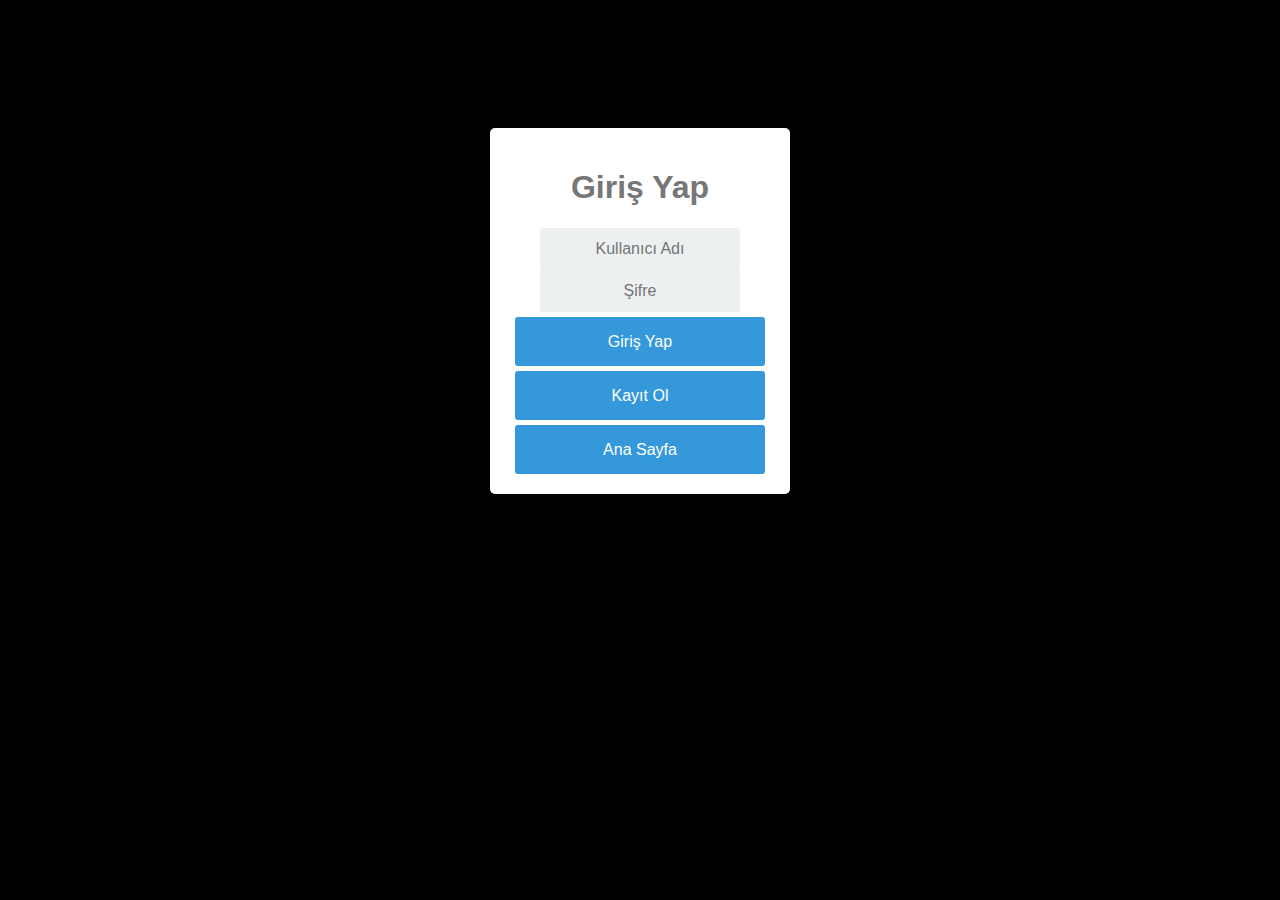
<file: boostrapsite/giris.html>
<!DOCTYPE html>
<html lang="">

<head>
    <meta charset="utf-8">
    <meta name="viewport" content="width=device-width, initial-scale=1.0">
    <title>Giriş Formu</title>
    <link rel="stylesheet" type="text/css" href="giris.css">

</head>

<body>


    <div class="login">
        <div class="login-screen">
            <div class="app-title">
                <h1>Giriş Yap</h1>
            </div>
            <form action="islem.php" method="post">
                <div class="login-form">
                    <div class="control-group">
                        <input type="text" name="username" class="login-field" placeholder="Kullanıcı Adı" id="login-name">
                        <label class="login-field-icon fui-user" for="login-name"></label>
                    </div>
                    <div class="control-group">
                        <input type="password" name="password" class="login-field" placeholder="Şifre" id="login-pass">
                        <label class="login-field-icon fui-user" for="login-pass"></label>
                    </div>
                </div>
                <button href="giris.html" name="giris" class="btn btn-primary btn-large btn-block">Giriş Yap</button>
            </form>
            <a href="kayit.php"><button class="btn btn-primary btn-large btn-block">Kayıt Ol</button></a>
            <a href="anasayfa.html">
                <buton class="btn btn-primary btn-large btn-block">Ana Sayfa</buton>
            </a>
        </div>

    </div>


</body>

</html>
</file>
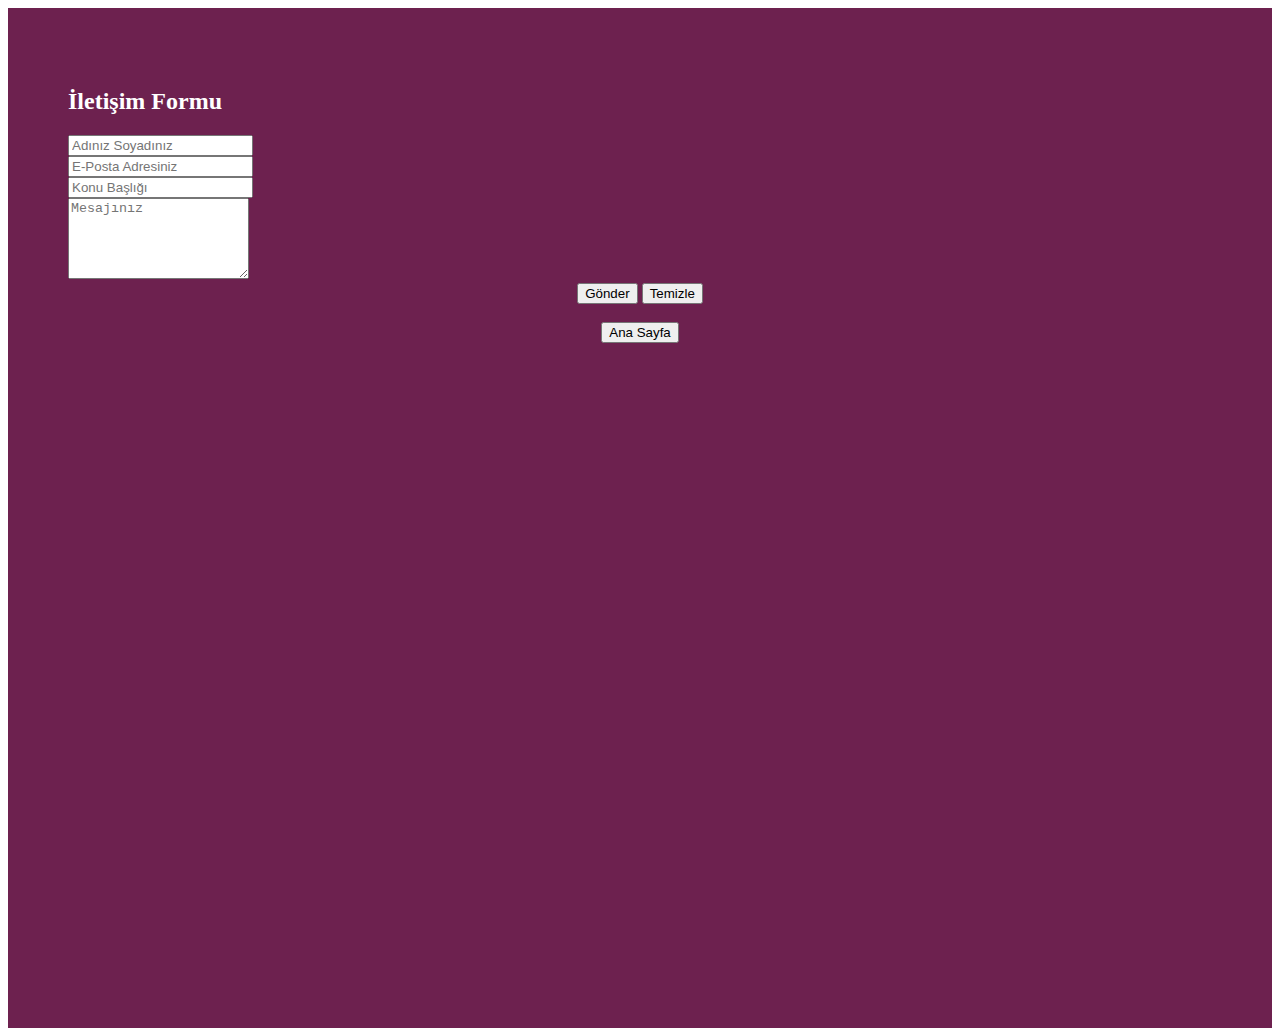
<file: boostrapsite/iletisim.html>
<!doctype html>
<html lang="en">

<head>
	<!-- Required meta tags -->
	<meta charset="utf-8">
	<meta name="viewport" content="width=device-width, initial-scale=1">

	<!-- Bootstrap CSS -->
	<link href="https://cdn.jsdelivr.net/npm/bootstrap@5.0.1/dist/css/bootstrap.min.css" rel="stylesheet" integrity="sha384-+0n0xVW2eSR5OomGNYDnhzAbDsOXxcvSN1TPprVMTNDbiYZCxYbOOl7+AMvyTG2x" crossorigin="anonymous">
	






	<title>İletişim Formu</title>

	<style>
		.container-fluid {
			background-color: #6D214F;
			color: white;
			height: 100vh;
			padding: 60px;


		}

		.btn:hover {
			background-color: black;
		}

	</style>


</head>

<body>





	<div class="container-fluid">
		<div class="row">
			<div class="col-md-6 offset-md-3">
				<h2 class="text-center">İletişim Formu</h2>

				<form name="myForm" method="post" role="form" onsubmit="return(validate());">

					<div class="form-group">
						<input type="text" class="form-control" name="name" placeholder="Adınız Soyadınız">

						<span id="nameError" style="display: none;color:white;">Bu kısım boş bırakılamaz!</span>

						<br>

					</div>

					<div class="form-group">
						<input type="email" class="form-control" name="email" placeholder="E-Posta Adresiniz">
						<span id="emailError" style="display: none;color:white;">Bu kısım boş bırakılamaz!</span><br>
					</div>

					<div class="form-group">
						<input type="text" class="form-control" name="subject" placeholder="Konu Başlığı">
						<span id="subjectError" style="display: none;color:white;">Bu kısım boş bırakılamaz!</span>
						<br>
					</div>

					<div class="form-group">
						<textarea name="message" class="form-control" rows="5" placeholder="Mesajınız"></textarea>
						<span id="messageError" style="display: none;color:white;">Bu kısım boş bırakılamaz!</span><br>
					</div>
					<div align="center">
						<input type="submit" name="submit" value="Gönder" class="btn btn-dark">

						<input type="reset" name="submit" value="Temizle" class="btn btn-dark">
					</div><br>

				</form>
				<div align="center">
					<a href="http://localhost/brackets/g201210401/boostrapsite/index.html"><button class="btn btn-dark">Ana Sayfa</button></a>
				</div>
			</div>
		</div>
	</div>


	<script>
		//form doluluğu kontrolü
		function validate() {
			if (document.myForm.name.value == "") {
				document.getElementById('nameError').style.display = 'block';
				return false;

			}
			if (document.myForm.email.value == "") {
				document.getElementById('emailError').style.display = 'block';
				return false;

			}
			if (document.myForm.subject.value == "") {
				document.getElementById('subjectError').style.display = 'block';
				return false;

			}
			if (document.myForm.message.value == "") {
				document.getElementById('messageError').style.display = 'block';
				return false;

			}
		}

	</script>


	<!-- Optional JavaScript; choose one of the two! -->

	<!-- Option 1: Bootstrap Bundle with Popper -->
	<script src="https://cdn.jsdelivr.net/npm/bootstrap@5.0.1/dist/js/bootstrap.bundle.min.js" integrity="sha384-gtEjrD/SeCtmISkJkNUaaKMoLD0//ElJ19smozuHV6z3Iehds+3Ulb9Bn9Plx0x4" crossorigin="anonymous"></script>

	<!-- Option 2: Separate Popper and Bootstrap JS -->
	<!--
    <script src="https://cdn.jsdelivr.net/npm/@popperjs/core@2.9.2/dist/umd/popper.min.js" integrity="sha384-IQsoLXl5PILFhosVNubq5LC7Qb9DXgDA9i+tQ8Zj3iwWAwPtgFTxbJ8NT4GN1R8p" crossorigin="anonymous"></script>
    <script src="https://cdn.jsdelivr.net/npm/bootstrap@5.0.1/dist/js/bootstrap.min.js" integrity="sha384-Atwg2Pkwv9vp0ygtn1JAojH0nYbwNJLPhwyoVbhoPwBhjQPR5VtM2+xf0Uwh9KtT" crossorigin="anonymous"></script>
    -->
</body>

</html>
</file>
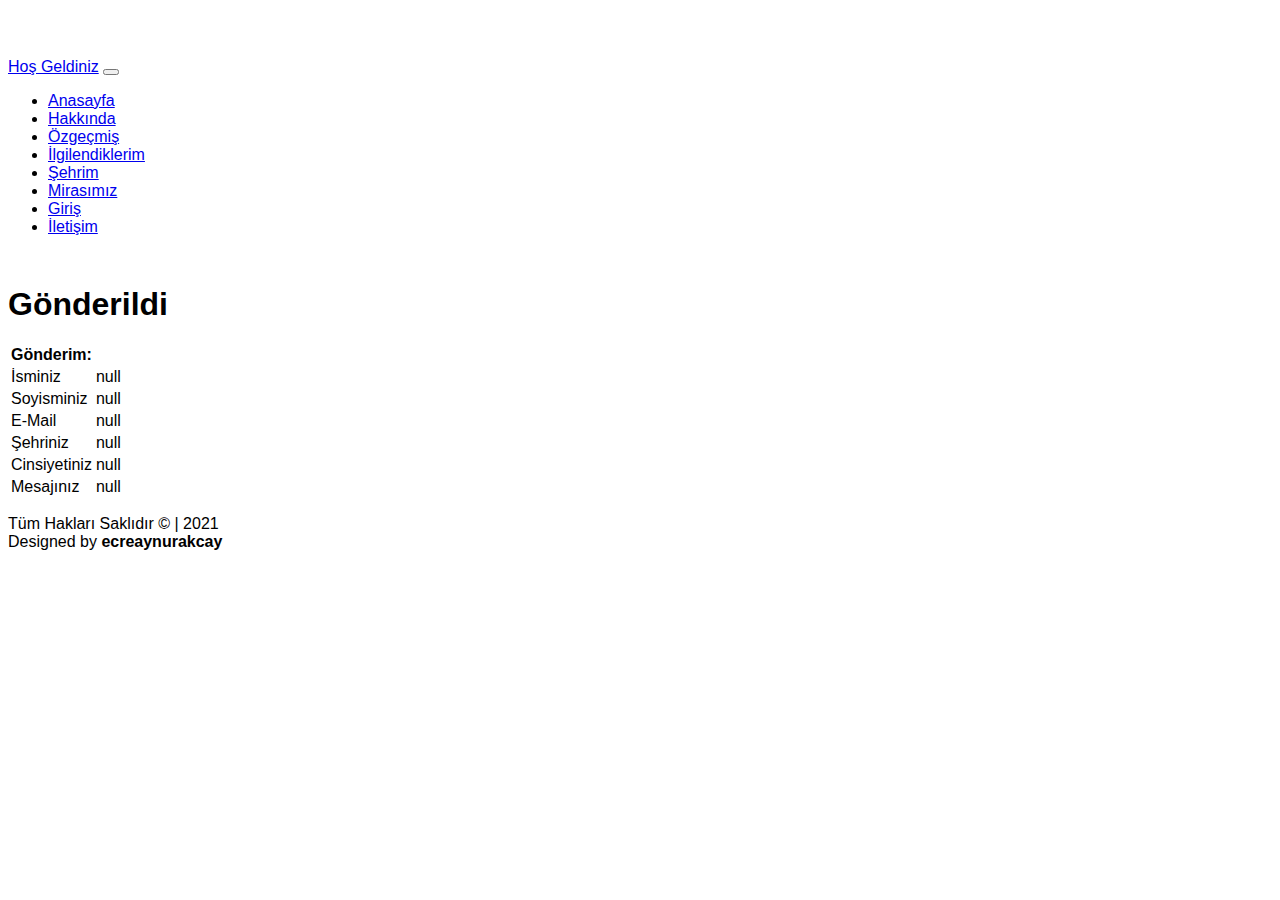
<file: boostrapsite/iletisim/git.html>
<!doctype html>
<html lang="en">

<head>
    <!-- Required meta tags -->
    <meta charset="utf-8">

    <meta name="viewport" content="width-device-widht, initial-scale=1" />

    <!-- Bootstrap CSS -->
    <link href="https://cdn.jsdelivr.net/npm/bootstrap@5.0.0-beta3/dist/css/bootstrap.min.css" rel="stylesheet"
        integrity="sha384-eOJMYsd53ii+scO/bJGFsiCZc+5NDVN2yr8+0RDqr0Ql0h+rP48ckxlpbzKgwra6" crossorigin="anonymous">

    <link rel="stylesheet" href="../css/style.css">


    <title>İzmit</title>
</head>

<body>


    <!---MENÜ KISMI BAŞLANGIÇ--->

    <nav class="navbar navbar-expand-lg navbar-dark bg-dark fixed-top">
        <div class="container-fluid">
            <a class="navbar-brand" href="#">Hoş Geldiniz</a>
            <button class="navbar-toggler" type="button" data-bs-toggle="collapse" data-bs-target="#navbarNav"
                aria-controls="navbarNav" aria-expanded="false" aria-label="Toggle navigation">
                <span class="navbar-toggler-icon"></span>
            </button>
            <div class="collapse navbar-collapse justify-content-end" id="navbarNav">
                <ul class="navbar-nav">
                    <li class="nav-item">
                        <a class="nav-link active" aria-current="page" href="index.html">Anasayfa</a>
                    </li>
                    <li class="nav-item">
                        <a class="nav-link" href="../hakkinda.html">Hakkında</a>
                    </li>
                    <li class="nav-item">
                        <a class="nav-link" href="../ozgecmis.html">Özgeçmiş</a>
                    </li>
                    <li class="nav-item">
                        <a class="nav-link" href="../ilgilendiklerim.html">İlgilendiklerim</a>
                    </li>
                    <li class="nav-item">
                        <a class="nav-link" href="../sehrim.html">Şehrim</a>
                    </li>
                    <li class="nav-item">
                        <a class="nav-link" href="../mirasimiz.html">Mirasımız</a>
                    </li>
                    <li class="nav-item">
                        <a class="nav-link"
                            href="http://localhost/brackets/g201210401/boostrapsite/giris/giris.php">Giriş</a>
                    </li>
                    <li class="nav-item">
                        <a class="nav-link"
                            href="http://localhost/brackets/g201210401/boostrapsite/iletisim/iletisim.html">İletişim</a>
                    </li>
                </ul>
            </div>
        </div>
    </nav>
    <!---MENÜ KISMI BİTİŞ--->

    <!---iletişim KISMI BAŞLANGIÇ--->
    <h1 class="heading">Gönderildi</h1>
	
	<main>

		<div class="container ">
			
			<div class="row">




				<script type="text/javascript">

					function getParameterByName(name, url) 
					{
		            	if (!url) url = window.location.href;
    		       		name = name.replace(/[\[\]]/g, '\\$&');
        		    	var regex = new RegExp('[?&]' + name + '(=([^&#]*)|&|#|$)'),
            		    	results = regex.exec(url);
           				if (!results) return null;
           				if (!results[2]) return '';
           				return decodeURIComponent(results[2].replace(/\+/g, ' '));
        			}

  				    var name = getParameterByName('name');
                    var surname = getParameterByName('surname'); 
                    var email = getParameterByName('email');
                    var cinsiyet = getParameterByName('cinsiyet');
                    var sehir = getParameterByName('sehir');
  				    var mesaj = getParameterByName('mesaj');

				</script>

				<table class="table">
						<thead class="table-info">
							<tr>
								<th>Gönderim:</th>
							</tr>
						</thead>

						<tbody>
							<tr>
								<td>İsminiz</td>
								<td>
									<script>document.write(name);
									</script>
								</td>
							</tr>
                            
                            <tr>
								<td>Soyisminiz</td>
								<td>
									<script>document.write(surname);
									</script>
								</td>
							</tr>

							<tr>
								<td>E-Mail</td>
								<td>
									<script>document.write(email);
									</script>
								</td>
							</tr>
	
                            <tr>
								<td>Şehriniz</td>
								<td>
									<script>document.write(sehir);
									</script>
								</td>
							</tr>

							<tr>
								<td>Cinsiyetiniz</td>
								<td>
									<script>document.write(cinsiyet);
									</script>
								</td>
							</tr>

                            <tr>
								<td>Mesajınız</td>
								<td>
									<script>document.write(mesaj);
									</script>
								</td>
							</tr>
	
						</tbody>
					
				</table>	


			</div>

		</div>

	</main>
    <!---iletişim KISMI bitiş--->


    <!---FOOTER BAŞLANGIÇ--->

    <div class="bg-dark text-light text-center">
        <p class="align-middle p-5 mb-0">
            <span>Tüm Hakları Saklıdır &copy; | 2021</span> <br>
            <span>Designed by <b>ecreaynurakcay</b> </span>
        </p>
    </div>

    <!---FOOTER BİTİŞ--->









    <!-- Optional JavaScript; choose one of the two! -->

    <!-- Option 1: Bootstrap Bundle with Popper -->
    <script src="https://cdn.jsdelivr.net/npm/bootstrap@5.0.0-beta3/dist/js/bootstrap.bundle.min.js"
        integrity="sha384-JEW9xMcG8R+pH31jmWH6WWP0WintQrMb4s7ZOdauHnUtxwoG2vI5DkLtS3qm9Ekf"
        crossorigin="anonymous"></script>

    <!-- Option 2: Separate Popper and Bootstrap JS -->
    <!--
    <script src="https://cdn.jsdelivr.net/npm/@popperjs/core@2.9.1/dist/umd/popper.min.js" integrity="sha384-SR1sx49pcuLnqZUnnPwx6FCym0wLsk5JZuNx2bPPENzswTNFaQU1RDvt3wT4gWFG" crossorigin="anonymous"></script>
    <script src="https://cdn.jsdelivr.net/npm/bootstrap@5.0.0-beta3/dist/js/bootstrap.min.js" integrity="sha384-j0CNLUeiqtyaRmlzUHCPZ+Gy5fQu0dQ6eZ/xAww941Ai1SxSY+0EQqNXNE6DZiVc" crossorigin="anonymous"></script>
    -->
</body>

</html>
</file>
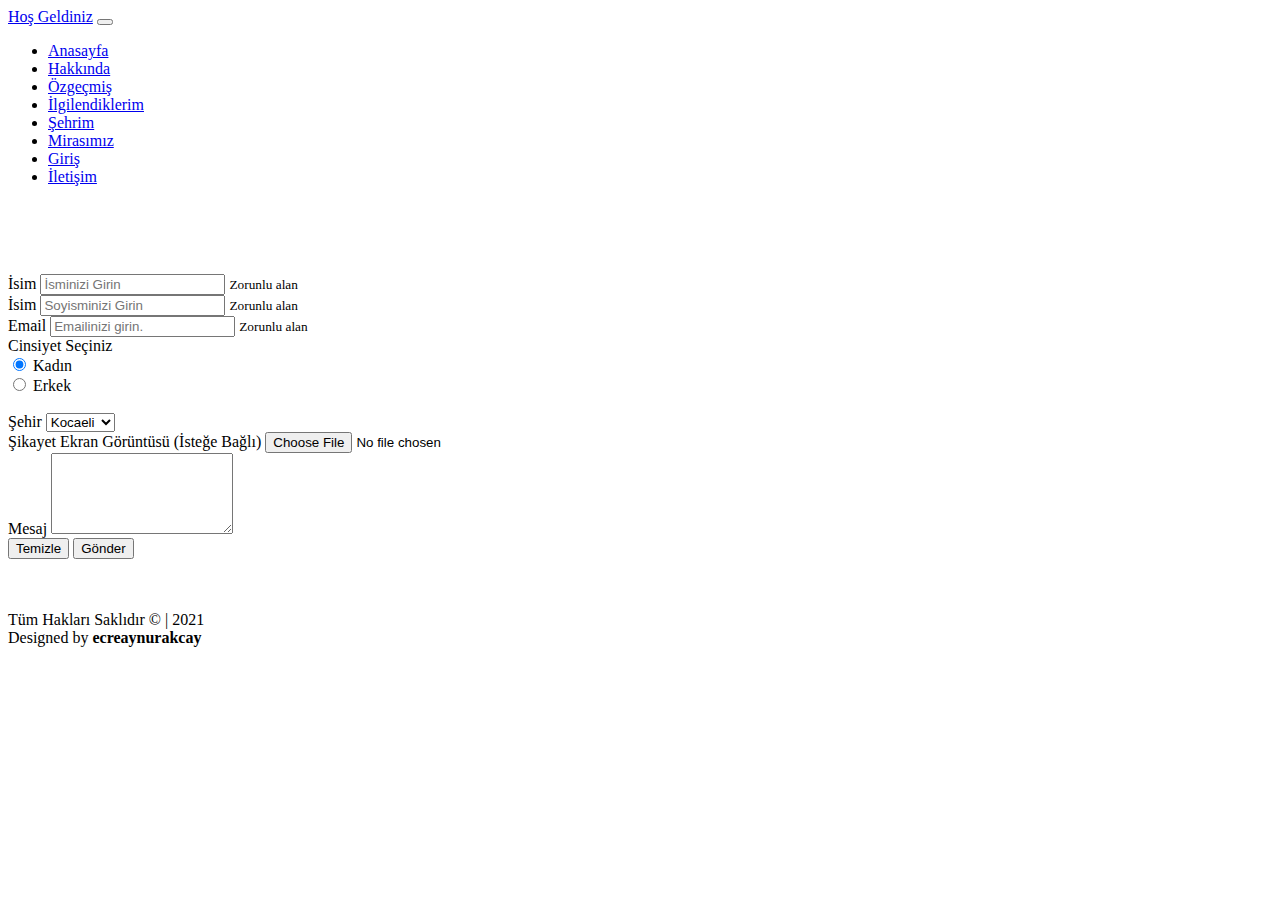
<file: boostrapsite/iletisim/iletisim.html>
<!doctype html>
<html lang="en">

<head>
    <!-- Required meta tags -->
    <meta charset="utf-8">

    <meta name="viewport" content="width-device-widht, initial-scale=1" />

    <!-- Bootstrap CSS -->
    <link href="https://cdn.jsdelivr.net/npm/bootstrap@5.0.0-beta3/dist/css/bootstrap.min.css" rel="stylesheet"
        integrity="sha384-eOJMYsd53ii+scO/bJGFsiCZc+5NDVN2yr8+0RDqr0Ql0h+rP48ckxlpbzKgwra6" crossorigin="anonymous">

   


    <title>İzmit</title>
</head>

<body>


    <!---MENÜ KISMI BAŞLANGIÇ--->

    <nav class="navbar navbar-expand-lg navbar-dark bg-dark fixed-top">
        <div class="container-fluid">
            <a class="navbar-brand" href="#">Hoş Geldiniz</a>
            <button class="navbar-toggler" type="button" data-bs-toggle="collapse" data-bs-target="#navbarNav"
                aria-controls="navbarNav" aria-expanded="false" aria-label="Toggle navigation">
                <span class="navbar-toggler-icon"></span>
            </button>
            <div class="collapse navbar-collapse justify-content-end" id="navbarNav">
                <ul class="navbar-nav">
                    <li class="nav-item">
                        <a class="nav-link active" aria-current="page" href="index.html">Anasayfa</a>
                    </li>
                    <li class="nav-item">
                        <a class="nav-link" href="../hakkinda.html">Hakkında</a>
                    </li>
                    <li class="nav-item">
                        <a class="nav-link" href="../ozgecmis.html">Özgeçmiş</a>
                    </li>
                    <li class="nav-item">
                        <a class="nav-link" href="../ilgilendiklerim.html">İlgilendiklerim</a>
                    </li>
                    <li class="nav-item">
                        <a class="nav-link" href="../sehrim.html">Şehrim</a>
                    </li>
                    <li class="nav-item">
                        <a class="nav-link" href="../mirasimiz.html">Mirasımız</a>
                    </li>
                    <li class="nav-item">
                        <a class="nav-link"
                            href="http://localhost/brackets/g201210401/boostrapsite/giris/giris.php">Giriş</a>
                    </li>
                    <li class="nav-item">
                        <a class="nav-link"
                            href="http://localhost/brackets/g201210401/boostrapsite/iletisim/iletisim.html">İletişim</a>
                    </li>
                </ul>
            </div>
        </div>
    </nav>
    <!---MENÜ KISMI BİTİŞ--->

    <!---iletişim KISMI BAŞLANGIÇ--->
<br>
<br>
<br>
<br>

	<main>

		<div class="container">
			
			<form action="git.html" name="Form" onsubmit="return control()">

				<div class="form-group">
					<label for="name">İsim</label>
					<input type="text" id="name" name="name" class="form-control" placeholder="İsminizi Girin">							
					<small class="form-text text-muted">Zorunlu alan</small>
				</div>

                <div class="form-group">
					<label for="surname">İsim</label>
					<input type="text" id="surname" name="surname" class="form-control" placeholder="Soyisminizi Girin">							
					<small class="form-text text-muted">Zorunlu alan</small>
				</div>

				<div class="form-group">
					<label for="email">Email</label>
					<input type="text" id="email" name="email" class="form-control" placeholder="Emailinizi girin.">
					<small class="form-text text-muted">Zorunlu alan</small>
				</div>

                <div class="form-group">
                    <label class="form-check-label" for="kadin">Cinsiyet Seçiniz</label><br>

                    <input class="form-check-input" type="radio" name="cinsiyet" id="kadin" value="KADIN" checked>
                    <label class="form-check-label" for="kadin">Kadın</label><br>
            
                    <input class="form-check-input" type="radio" name="cinsiyet" id="erkek" value="Erkek">
                    <label class="form-check-label" for="erkek">Erkek</label><br><br>
                    
                    
                    <label class="input-group-text" for="sehir">Şehir</label>
                    <select class="form-select" name="sehir" id="sehir">
                        <option value="1">Kocaeli</option>
                        <option value="2">Bursa</option>
                        <option value="3">İstanbul</option>
                        <option value="4">Diğer</option>
                    </select><br>
            
                    <label for="formFile" class="form-label">Şikayet Ekran Görüntüsü (İsteğe Bağlı)</label>
                    <input class="form-control" type="file" id="formFile"><br>
                </div>


				<div class="form-group">
					<label for="message">Mesaj</label>
					<textarea name="mesaj" id="mesaj"  rows="5" class="form-control"></textarea>
				</div>

				<button class="btn btn-info" type="reset" id="submit" name="submit" value="Reset" onclick="check()">Temizle</button>

				<button class="btn btn btn-info" type="submit" id="sub">Gönder</button>

				<br><br><br>

			</form>

		</div>

	</main>


   <!-- JAVASCRIPT -->
   <script>
    function control()
    {
        var x = document.forms["Form"]["name"].value;
        if (x == "") 
        {
            alert("İsim boş bırakılamaz");
            return false;
        }

        var x = document.forms["Form"]["surname"].value;
        if (x == "") 
        {
            alert("Soyisim boş bırakılamaz");
            return false;
        }

        var y = document.forms["Form"]["email"].value;
        if (y == "") 
        {
            alert("Mail Kısmı Boş bırakılamaz");
            return false;
        }

        var forMail = /^[a-zA-Z0-9._-]+@([a-zA-Z0-9.-]+.)+([.])+[a-zA-Z0-9.-]{2,4}$/;
        if (forMail.test(y) == false) 
        {
            alert("Geçersiz Mail Adresi!!!");
            return false;
        }


    }	

</script>	

    <!---iletişim KISMI bitiş--->


    <!---FOOTER BAŞLANGIÇ--->

    <div class="bg-dark text-light text-center">
        <p class="align-middle p-5 mb-0">
            <span>Tüm Hakları Saklıdır &copy; | 2021</span> <br>
            <span>Designed by <b>ecreaynurakcay</b> </span>
        </p>
    </div>

    <!---FOOTER BİTİŞ--->









    <!-- Optional JavaScript; choose one of the two! -->

    <!-- Option 1: Bootstrap Bundle with Popper -->
    <script src="https://cdn.jsdelivr.net/npm/bootstrap@5.0.0-beta3/dist/js/bootstrap.bundle.min.js"
        integrity="sha384-JEW9xMcG8R+pH31jmWH6WWP0WintQrMb4s7ZOdauHnUtxwoG2vI5DkLtS3qm9Ekf"
        crossorigin="anonymous"></script>

    <!-- Option 2: Separate Popper and Bootstrap JS -->
    <!--
    <script src="https://cdn.jsdelivr.net/npm/@popperjs/core@2.9.1/dist/umd/popper.min.js" integrity="sha384-SR1sx49pcuLnqZUnnPwx6FCym0wLsk5JZuNx2bPPENzswTNFaQU1RDvt3wT4gWFG" crossorigin="anonymous"></script>
    <script src="https://cdn.jsdelivr.net/npm/bootstrap@5.0.0-beta3/dist/js/bootstrap.min.js" integrity="sha384-j0CNLUeiqtyaRmlzUHCPZ+Gy5fQu0dQ6eZ/xAww941Ai1SxSY+0EQqNXNE6DZiVc" crossorigin="anonymous"></script>
    -->
</body>

</html>
</file>
<file: boostrapsite/giris.css>
* {
    box-sizing: border-box;
    text-decoration: none;
}

*:focus {
    outline: none;
}

body {
    font-family: sans-serif;
    background: black;
    padding: 100px;
}

.login {
    margin: 20px auto;
    width: 300px;
}

.login-screen {
    background-color: #fff;
    padding: 20px;
    border-radius: 5px;
}

.app-title {
    text-align: center;
    color: #777;
}

.login-form {
    text-align: center;
}

.controld-group {
    margin-bottom: 10px;
}

input {
    text-align: center;
    background-color: #ECF0F1;
    border: 2px solid transparent;
    border-radius: 3px;
    font-size: 16px;
    font-weight: 200;
    padding: 10px 0;
    width: 200px;
    transition: border .5s;
}

input:focus {
    border: 2px solid black;
    box-shadow: none;
}

.btn {
    text-align: center;
    border: 2px solid transparent;
    background: #3498DB;
    color: #ffffff;
    font-size: 16px;
    line-height: 25px;
    padding: 10px 0;
    text-decoration: none;
    text-shadow: none;
    border-radius: 3px;
    transition: 0.25s;
    display: block;
    width: 250px;
    margin: 0 auto;
    margin-top: 5px;
}

.btn:hover {
    background-color: #2980B9;
}
</file>
<file: boostrapsite/css/style.css>
.resimSlider {
	height: 400px;
}

body {
	padding-top: 50px;
	font-family: 'Raleway', sans-serif;
}

.hakkinda {
	background-color: white;
}

.ayrac {
	border: none;
	border-top: 3px solid #343a40;
	max-width: 250px;
	margin: 25px auto;
}

.ibeyaz {
	color: 3343a40;
	position: relative;
	top: -55px;
	font-size: 40px;
	border: 10px solid #f2f2f2;
	background-color: #f2f2f2;
}

.hk {
	color: 3343a40;
	position: relative;
	top: -55px;
	font-size: 40px;
	border: 10px solid white;
	background-color: white;
}

.igri {
	color: 3343a40;
	position: relative;
	top: -55px;
	font-size: 40px;
	border: 10px solid wheat;
	background-color: wheat;
}

.ilg {
	color: 3343a40;
	position: relative;
	top: -55px;
	font-size: 40px;
	border: 10px solid lightsalmon;
	background-color: lightsalmon;
}

.sehir {
	color: 3343a40;
	position: relative;
	top: -55px;
	font-size: 40px;
	border: 10px solid lighblue;
	background-color: lightblue;
}

.miras {
	color: 3343a40;
	position: relative;
	top: -55px;
	font-size: 40px;
	border: 10px solid papayawhip;
	background-color: papayawhip;
}

.galeri {
	background-color: wheat;
}

.figure:hover {
	opacity: 0.8;
}


.ozgecmis {
	background-color: wheat;
}

.ilgilendiklerim {
	background-color: lightsalmon;
}

.sehrim {
	background-color: lightblue;
}

.mirasimiz {
	background-color: papayawhip;
}

form {
	background-color: #f2f2f2;
	color: black;
	text-align: center;
	width: 980px;
	margin: auto;
}


.contactParts {
	width: 600px;
	height: 300px;
	position: relative;
	float: left;
	margin-left: 55px;

}

h1 {
	text-align: left;
	margin-bottom: 20px;
	margin-top: 50px;
}

input {
	width: 300px;
	height: 40px;
	position: relative;
	margin-top: 20px;
	text-align: center;
	border-radius: 10px;
}

inputLeft {

	float: left
}

inputRight {
	float: right;
}


textarea {
	width: 500px;
	height: 200px;
	position: relative;
	margin-top: 20px;
	padding: 10px;
	resize: none;
	border-radius: 10px;
}


.submit {
	width: 300px;
	height: 40px;

	position: relative;
	border: 1px;
	margin-top: 20px;
	margin-left: 100px;
	border-radius: 10px;
}

.submit:hover {
	cursor: pointer;
	background: #e74c3c;
	color: aliceblue;
	border-radius: 10px;
}


iframe {
	margin-top: 1px;
	position: relative;
	margin-left: 20px;
	margin-bottom: 10px;
}

.all-ozgecmis {
	margin: 0;
	padding: 5px;
	background-color: darkseagreen;
}

.all-ozgecmis > h1,
.ozgecmis {
	margin: 50px;
	padding: 3px;
}

.ozgecmis {
	background: wheat;
}

.ozgecmis > p {
	margin: 20px;
	font-size: 90%;
}
</file>
